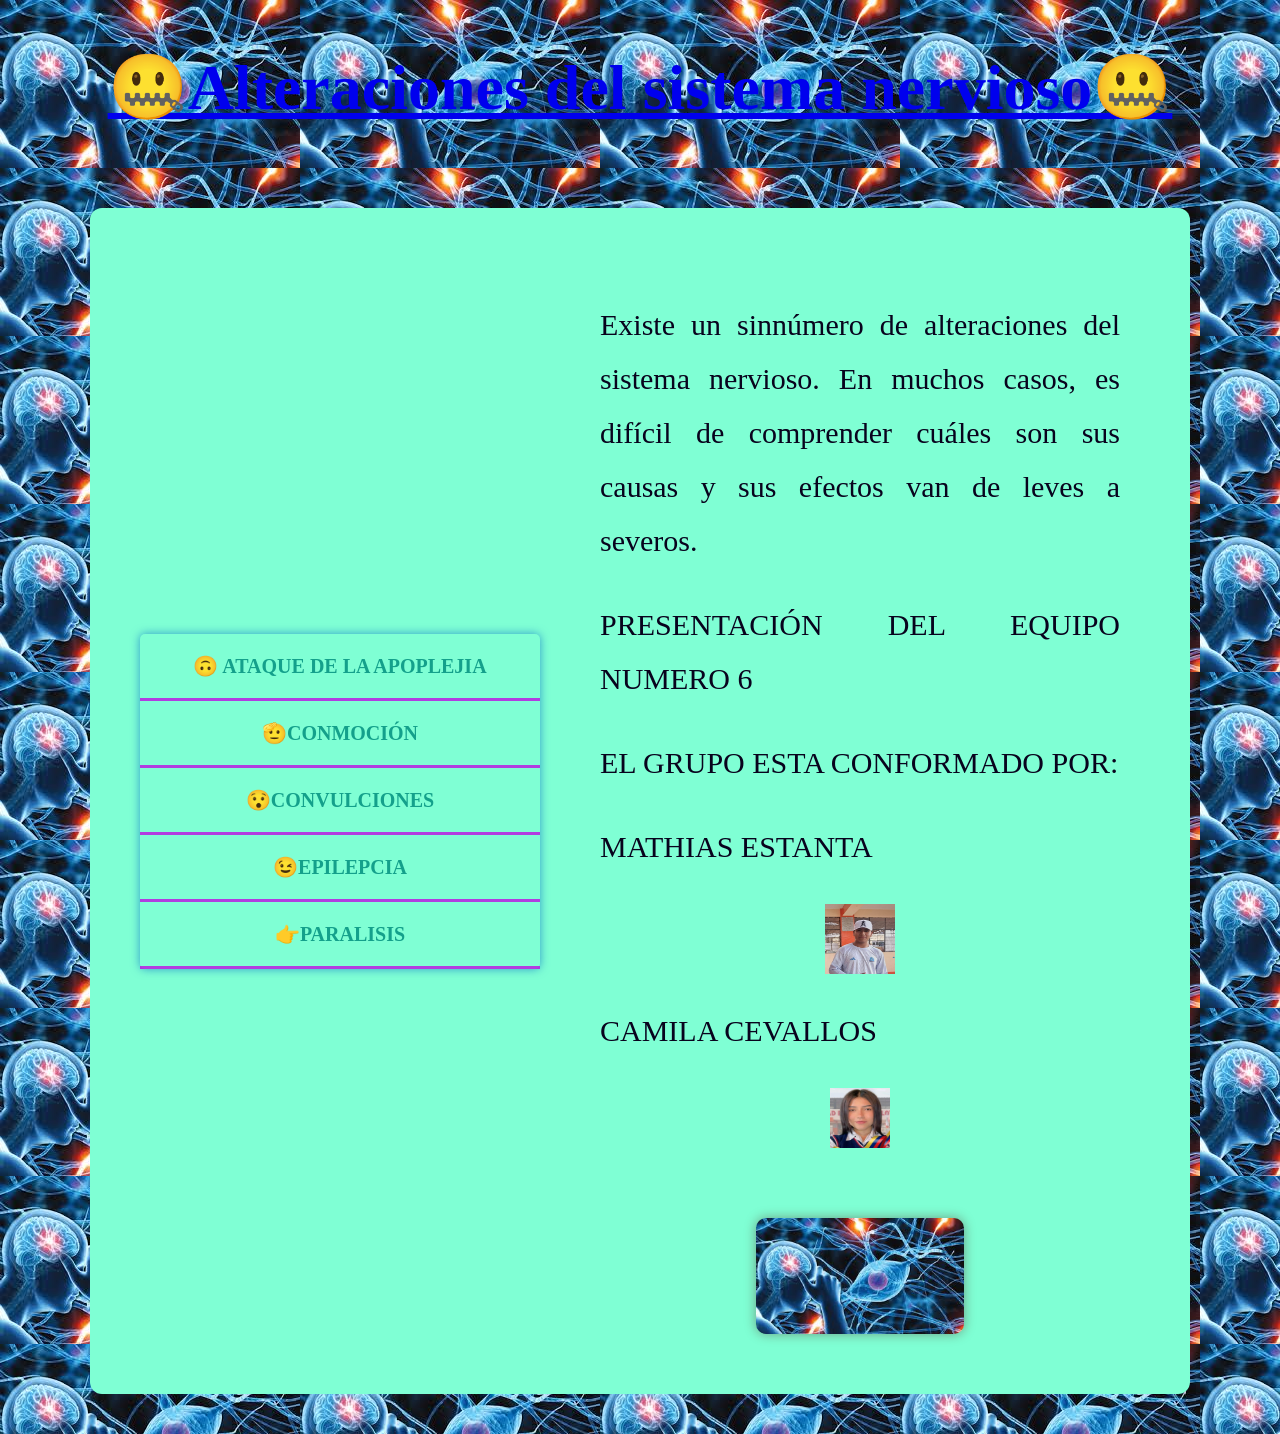
<file: index.html>
<html class="prin">
    <head>
        <meta charset="UTF-8">
        <meta name="viewport" content="width=device-width,inicial-scale=1.0">
        <title>Alteraciones del sistema nervioso😇</title>
            <link rel="icon" href="ESCUDO.ico" type="image/x-icon">

        <link rel="stylesheet" href="bologia.css">
        <link rel="shortcut icon" type="Image/x-icon" href="E"/>
    </head>

    <body >
        <h1> <a href="https://www.youtube.com/watch?v=wiULAIbbLEY"><center>🤐Alteraciones del sistema nervioso🤐</center></a></h1>
                

    <div class="contenedor">
        <nav class="menu">
            <ul>
                <li><a href="2.1ATAQUE DE APOPLEJIA.html">🙃 ATAQUE DE LA APOPLEJIA</a></li>
                <li><a href="2.2Conmocion.html">🫡CONMOCIÓN</a></li>
                <li><a href="2.3Convulciones.html">😯CONVULCIONES</a></li>
                <li><a href="2.4Epilepsia.html">😉EPILEPCIA</a></li>
                <li><a href="2.5Paralisis.html">👉PARALISIS</a></li>
            </ul>
        </nav>
 <div class="descripcion">
            <p>
                Existe un sinnúmero de alteraciones del sistema nervioso. En muchos casos, es difícil de comprender cuáles son sus causas y sus efectos van de leves a severos.
                <P>PRESENTACIÓN DEL EQUIPO NUMERO 6</P>
                <P>EL GRUPO ESTA CONFORMADO POR:</P>
                <P>MATHIAS ESTANTA</P>
                <center>
                  <img src="yo.jpeg" alt="BILOGIA" class="imagen-centro" width="70px" height="70px">
                  </center>
                <p>CAMILA CEVALLOS</p>
                <center>
                  <img src="camila.jpeg" alt="BILOGIA" width="60px" height="60px">
                </center>
            </p>
           <center>
         <img src="fondo principal.jpg" alt="Educación" class="imagen-descripcion">
        </center>
        </div>
    </div>
    </body>
</html>
</file>
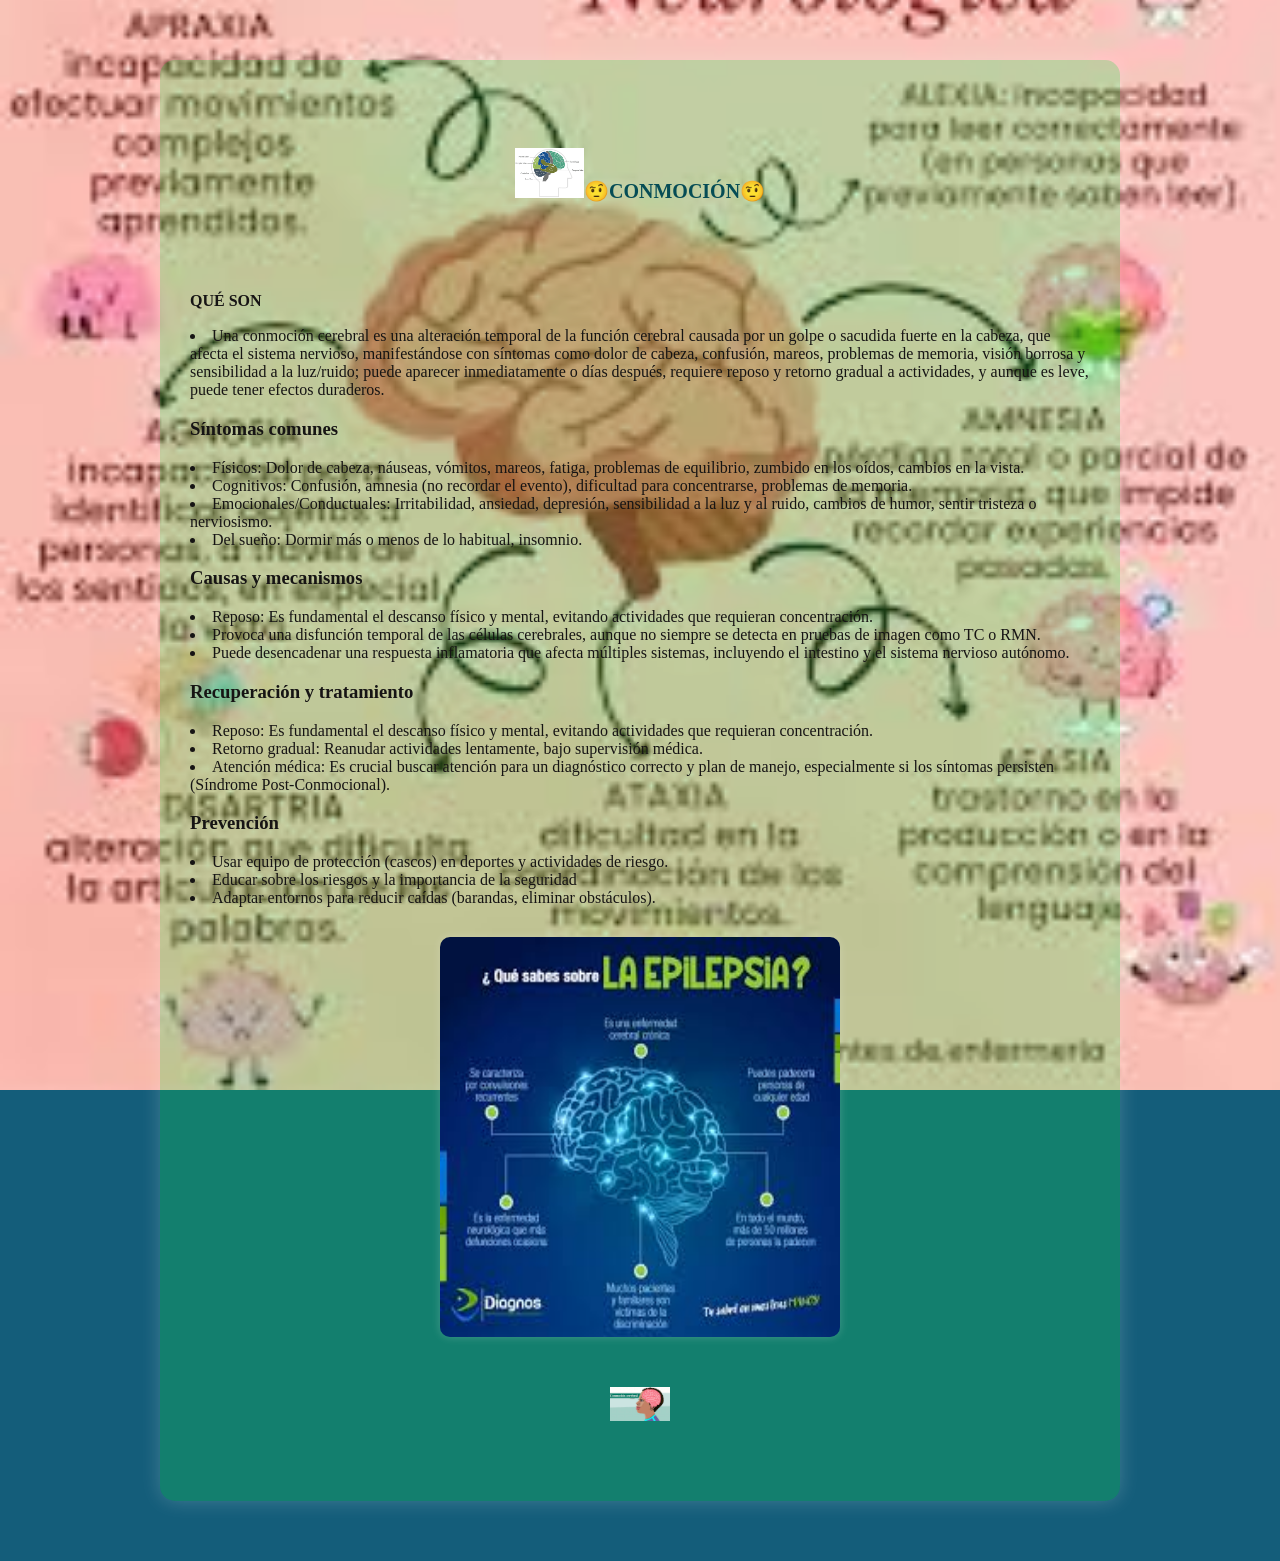
<file: 2.2Conmocion.html>
<!DOCTYPE html>
<html lang="es">
<head>
    <meta charset="UTF-8">
    <title>CONMOCION🤨</title>
                <link rel="icon" href="ESCUDO.ico" type="image/x-icon">

    <link rel="stylesheet" href="bologia.css">
    <style>

         body {
            background-image: url(fondcnm.jpg); 
            background-size: cover;
            background-repeat: no-repeat;
            background-position: center;
            background-attachment: fixed;
            font-family:ALGERIAN;
            color: #161414;
            margin: 0;
            padding: 0;
        }

        .contenido {
            background-color: rgba(19, 235, 76, 0.243);
            max-width: 900px;
            margin: 60px auto;
            padding: 30px;
            border-radius: 15px;
            box-shadow: 0 0 20px rgba(255, 255, 255, 0.2);
        }

        .contenido h2 {
            text-align: left;
            font-size: 1em;
            line-height: 1.7;
        }



        .imagen-centro {
            display: block;
            margin: 30px auto;
            width: 400px;
            height:400px ;
            border-radius: 10px;
            box-shadow: 0 0 10px rgba(255, 255, 255, 0.2);
        }

        .regreso {
            display: block;
            margin: 50px auto;
            width: 60px;
            transition: transform 0.3s;
        }

        .regreso:hover {
            transform: scale(1.2);
        }
        h1{
            color:brown
        }
        i{
            color:rgb(109, 57, 157);
            font-family:'Segoe UI', Tahoma, Geneva, Verdana, sans-serif
        }

         .titulo-con-imagen {
            display: flex;
            align-items: center;
            justify-content: center;
            gap: 15pxS;
            margin-bottom: 30px;
            text-align: center;
        }

        .titulo-con-imagen img {
            height: 50px;
        }

        .titulo-con-imagen a {
            text-decoration: none;
            color: #064c55;
            font-size: 1.4em;
            font-weight: bold;
            font-size: 20PX;
        }

        .titulo-con-imagen a:hover {
            color: #ffde59;
        }
    </style>
</head>
<body class="noveno">
    <div class="contenido">
         <div class="titulo-con-imagen">
            <img src="imagencnm.png" target="_blank">
        <h1> <a href="https://www.tiktok.com/@dr.arturo_mcobos/video/7538515560707968274">🤨CONMOCIÓN🤨</a></h1>
         </div>

            <h2><strong>QUÉ SON</strong></h2>
            <li> Una conmoción cerebral es una alteración temporal de la función 
                cerebral causada por un golpe o sacudida fuerte en la cabeza, que 
                afecta el sistema nervioso, manifestándose con síntomas como dolor 
                de cabeza, confusión, mareos, problemas de memoria, visión borrosa y 
                sensibilidad a la luz/ruido; puede aparecer inmediatamente o días después, 
                requiere reposo y retorno gradual a actividades, y 
                aunque es leve, puede tener efectos duraderos. </li>

                <h3><strong>Síntomas comunes</strong></h3>
                <li> Físicos: Dolor de cabeza, náuseas, vómitos, mareos, fatiga, problemas de equilibrio, zumbido en los oídos, cambios en la vista. </li>
                <li>Cognitivos: Confusión, amnesia (no recordar el evento), dificultad para concentrarse, problemas de memoria.</li>
                <li> Emocionales/Conductuales: Irritabilidad, ansiedad, depresión, sensibilidad a la luz y al ruido, cambios de humor, sentir tristeza o nerviosismo. </li>
                <li> Del sueño: Dormir más o menos de lo habitual, insomnio. </li>

                <h3><strong>Causas y mecanismos</strong></h3>
                <li> Reposo: Es fundamental el descanso físico y mental, evitando actividades que requieran concentración. </li>
                <li> Provoca una disfunción temporal de las células cerebrales, aunque no siempre se detecta en pruebas de imagen como TC o RMN. </li>
                <li> Puede desencadenar una respuesta inflamatoria que afecta múltiples sistemas, incluyendo el intestino y el sistema nervioso autónomo.  </li>

                <h3><strong>Recuperación y tratamiento</strong></h3>
                <li> Reposo: Es fundamental el descanso físico y mental, evitando actividades que requieran concentración. </li>
                <li> Retorno gradual: Reanudar actividades lentamente, bajo supervisión médica. </li>
                <li> Atención médica: Es crucial buscar atención para un diagnóstico correcto y plan de manejo,
                     especialmente si los síntomas persisten (Síndrome Post-Conmocional).  </li>

                <h3><strong>Prevención</strong></h3>
                <li> Usar equipo de protección (cascos) en deportes y actividades de riesgo. </li>
                <li>Educar sobre los riesgos y la importancia de la seguridad</li>
                <li>Adaptar entornos para reducir caídas (barandas, eliminar obstáculos).</li>

        <img src="fconv.jpg" alt="Imagen de BILOGIA" class="imagen-centro" width="500px" height="500px">

        <a href="index.html">
            <img src="tconm.jpg" alt="Volver al inicio" class="regreso">
        </a>
    </div>
</body>
</html>
</file>
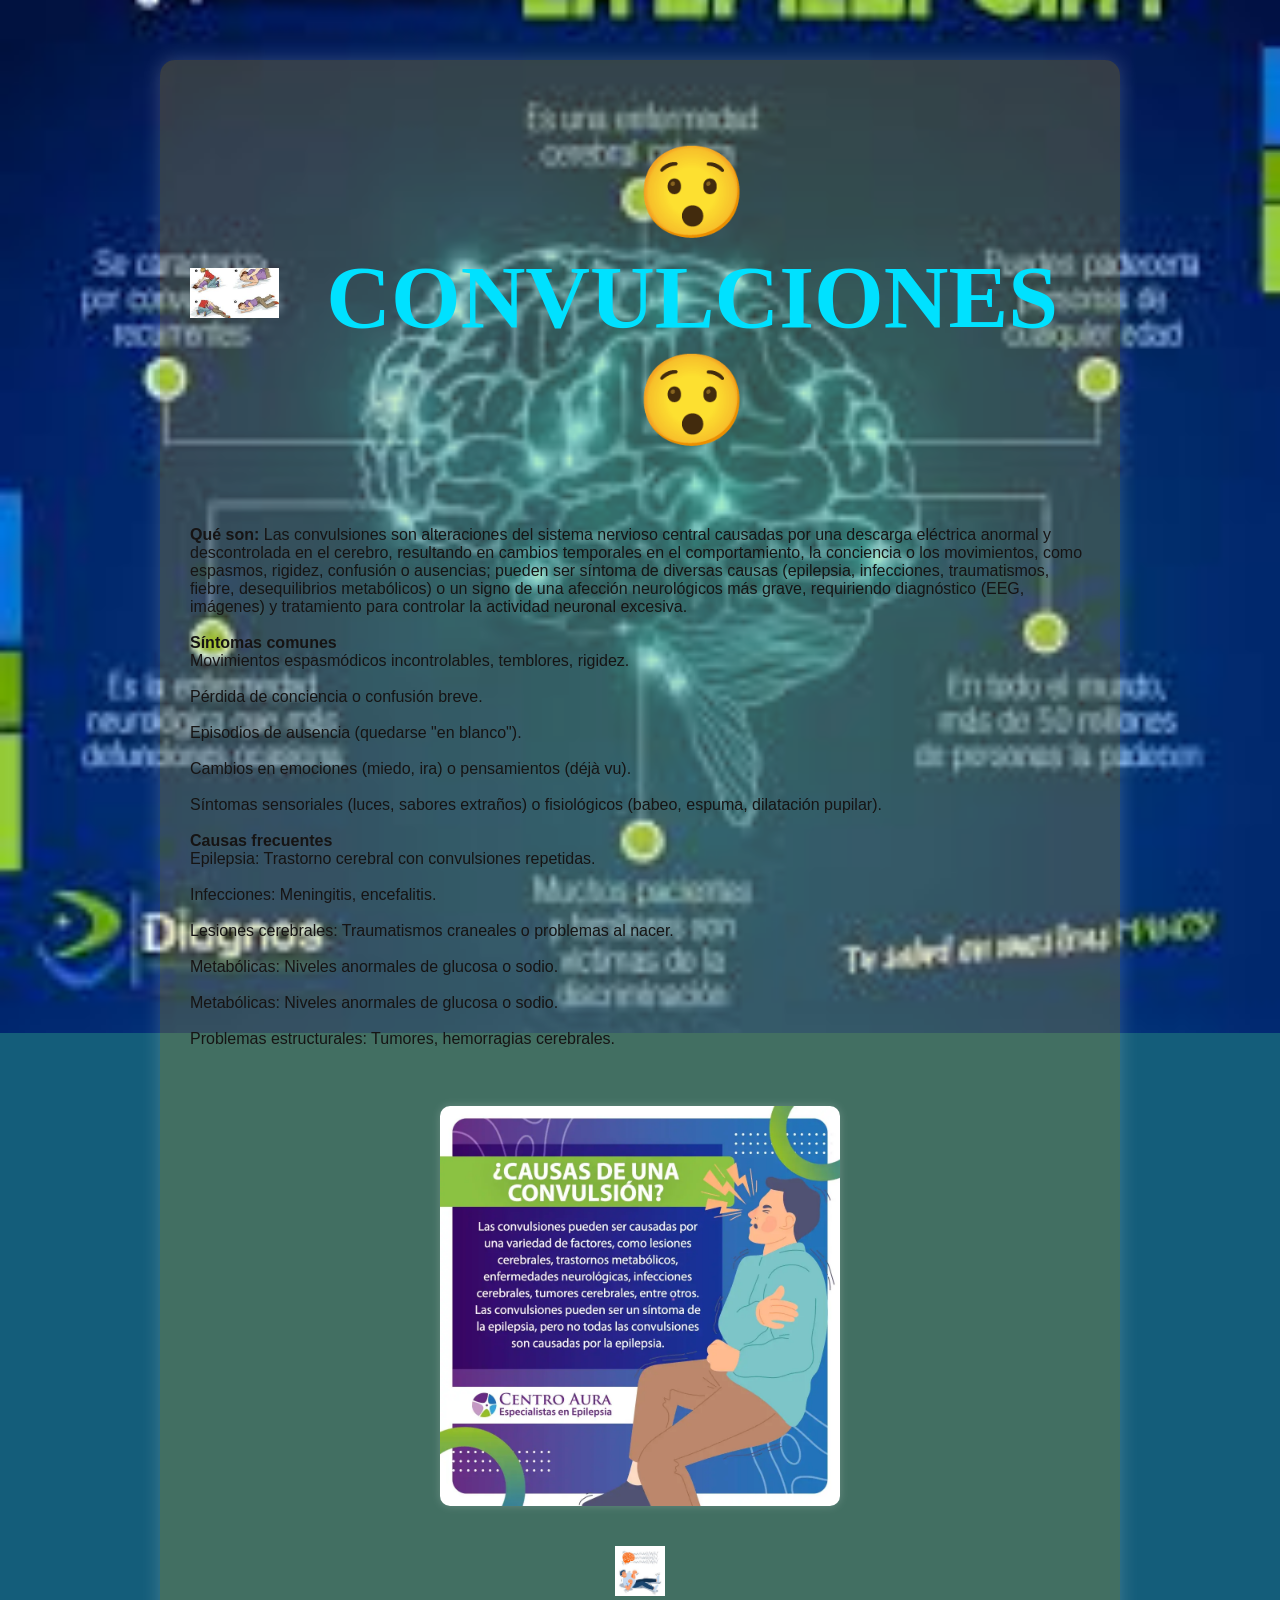
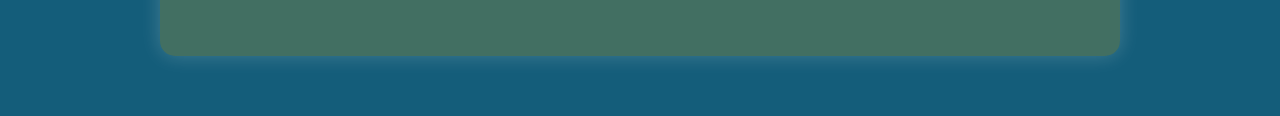
<file: 2.3Convulciones.html>
<!DOCTYPE html>
<html lang="es">
<head>
    <meta charset="UTF-8">
    <title>CONVULCIONES😯</title>
                <link rel="icon" href="ESCUDO.ico" type="image/x-icon">

    <link rel="stylesheet" href="bologia.css">
    <style>
           body {
            background-image: url(fconv.jpg); 
            background-size: cover;
            background-repeat: no-repeat;
            background-position: center;
            background-attachment: fixed;
            font-family:'Segoe UI', Tahoma, Geneva, Verdana, sans-serif;
            color: #161414;
            margin: 0;
            padding: 0;
        }

        .contenido {
            background-color: rgba(210, 167, 27, 0.243);
            max-width: 900px;
            margin: 60px auto;
            padding: 30px;
            border-radius: 15px;
            box-shadow: 0 0 20px rgba(255, 255, 255, 0.2);
        }

        .contenido h2 {
            text-align: left;
            font-size: 1em;
            line-height: 1.7;
        }



        .imagen-centro {
            display: block;
            margin: 40px auto;
            width: 400px;
            height:400px ;
            border-radius: 10px;
            box-shadow: 0 0 10px rgba(255, 255, 255, 0.2);
        }

        .regreso {
            display: block;
            margin: 30px auto;
            width: 50px;
            transition: transform 0.3s;
        }

        .regreso:hover {
            transform: scale(1.2);
        }
        h1{
            color:brown;
            text-align: center;
        }
        i{
            color:rgb(109, 57, 157);
            font-family:'Segoe UI', Tahoma, Geneva, Verdana, sans-serif;
        font-size: 20px;
        }
         .titulo-con-imagen {
            display: flex;
            align-items: center;
            justify-content: center;
            gap: 15px;
            margin-bottom: 30px;
            text-align: center;
        }

        .titulo-con-imagen img {
            height: 50px;
        }

        .titulo-con-imagen a {
            text-decoration: none;
            color: #00e1ff;
            font-size: 1.4em;
            font-weight: bold;
        }

        .titulo-con-imagen a:hover {
            color: #ffde59;
        }
    </style>
    </style>
</head>
<body class="decimo">
    <div class="contenido">
         <div class="titulo-con-imagen">
            <img src="fcon.jpg" target="_blank">
        <h1> <a href="https://www.youtube.com/watch?v=up_lqn60UF8"> 😯CONVULCIONES😯 </a></h1>
         </div>

        
            <strong>Qué son:</strong>
            Las convulsiones son alteraciones del sistema nervioso central causadas 
            por una descarga eléctrica anormal y descontrolada en el cerebro, resultando 
            en cambios temporales en el comportamiento, la conciencia o los movimientos, 
            como espasmos, rigidez, confusión o ausencias; pueden ser síntoma de diversas 
            causas (epilepsia, infecciones, traumatismos, fiebre, desequilibrios metabólicos) 
            o un signo de una afección neurológicos más grave, requiriendo diagnóstico (EEG, imágenes) y 
            tratamiento para controlar la actividad neuronal excesiva. <br><br>

            <strong>Síntomas comunes</strong><br>
             Movimientos espasmódicos incontrolables, temblores, rigidez.<br><br>   

             Pérdida de conciencia o confusión breve.<br><br>
            
            Episodios de ausencia (quedarse "en blanco").<br><br>
            
            Cambios en emociones (miedo, ira) o pensamientos (déjà vu).<br><br>

            Síntomas sensoriales (luces, sabores extraños) o fisiológicos (babeo, espuma, dilatación pupilar). <br><br>

            <strong>Causas frecuentes</strong><br>
             Epilepsia: Trastorno cerebral con convulsiones repetidas. <br><br>
             Infecciones: Meningitis, encefalitis. <br><br>
              Lesiones cerebrales: Traumatismos craneales o problemas al nacer.<br><br>
             Metabólicas: Niveles anormales de glucosa o sodio. <br><br>  
             Metabólicas: Niveles anormales de glucosa o sodio.<br><br>  
             Problemas estructurales: Tumores, hemorragias cerebrales.<br><br>
        

        <img src="imgconv.webp" alt="Imagen educativa " class="imagen-centro" width="450" height="500">

        <a href="index.html">
            <img src="regrcon.jpg" alt="Volver al inicio" class="regreso">
        </a>
    </div>
</body>
</html>
</file>
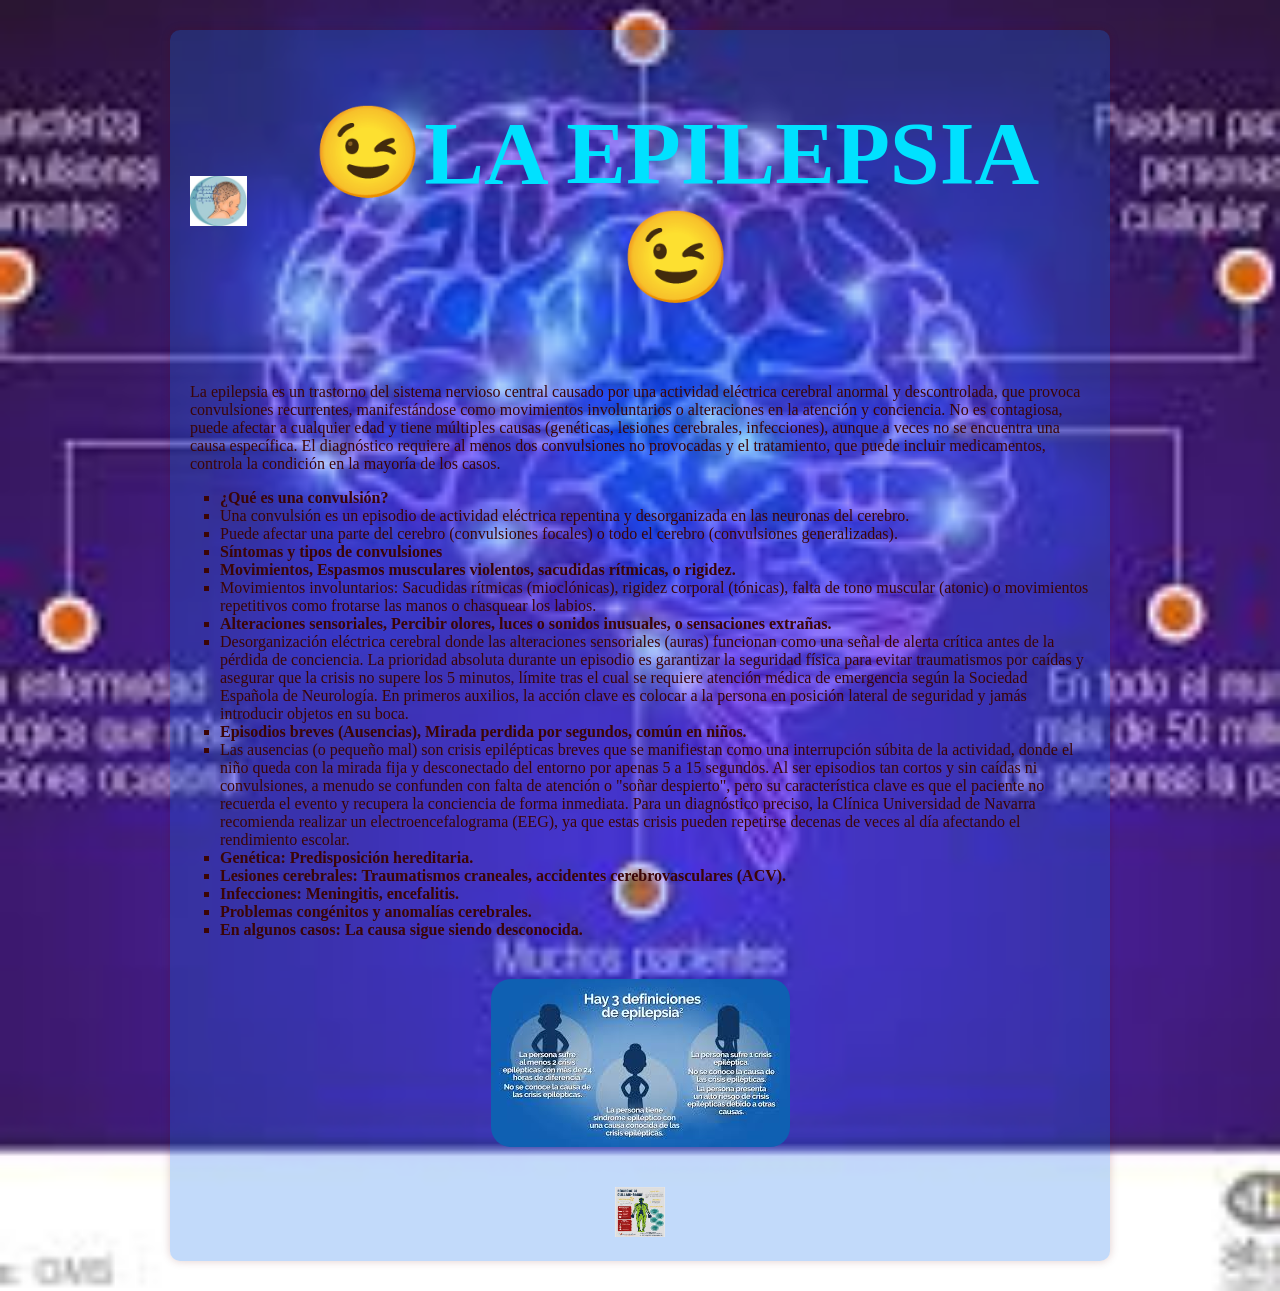
<file: 2.4Epilepsia.html>
<!DOCTYPE html>
<html lang="es">
<head>
    <meta charset="UTF-8">
    <title> EPILEPSIA</title>
        <link rel="icon" href="ESCUDO.ico" type="image/x-icon">

    <link rel="stylesheet" href="bologia.css">
   
</head>

<body class="primero">


    <main class="contenido">
         <div class="titulo-con-imagen">
            <img src="epil.jpg" target="_blank">
        <h1><a href="https://www.youtube.com/watch?v=-qsTkDERDjE">😉LA EPILEPSIA😉</a></h1>
         </div>
        <p>
          La epilepsia es un trastorno del sistema nervioso central causado por una actividad 
          eléctrica cerebral anormal y descontrolada, que provoca convulsiones recurrentes, 
          manifestándose como movimientos involuntarios o alteraciones en la atención y conciencia. 
          No es contagiosa, puede afectar a cualquier edad y tiene múltiples causas 
          (genéticas, lesiones cerebrales, infecciones), aunque a veces no se encuentra una causa específica. El diagnóstico 
          requiere al menos dos convulsiones no provocadas y el tratamiento, que puede incluir medicamentos, 
          controla la condición en la mayoría de los casos. 
        </p>
        <ul>
            <li><strong>¿Qué es una convulsión?</strong></li>
            <li>Una convulsión es un episodio de actividad 
                eléctrica repentina y desorganizada en las neuronas del cerebro.</li>
                <li>Puede afectar una parte del cerebro (convulsiones focales) o todo el cerebro (convulsiones generalizadas). </li>
                
                
                <li><strong>Síntomas y tipos de convulsiones</strong></li>
                
                <li><strong> Movimientos, Espasmos musculares violentos, sacudidas rítmicas, o rigidez. </strong></li>

                <li>
                    Movimientos involuntarios: Sacudidas rítmicas (mioclónicas), rigidez corporal (tónicas),
                     falta de tono muscular (atonic) o movimientos repetitivos como frotarse las manos o chasquear los labios.
                </li>

               <li><strong> Alteraciones sensoriales, Percibir olores, luces o sonidos inusuales, o sensaciones extrañas. </strong></li>

                <li>
                    Desorganización eléctrica cerebral donde las alteraciones sensoriales (auras) funcionan como una señal de alerta 
                    crítica antes de la pérdida de conciencia. La prioridad absoluta durante un episodio es garantizar la seguridad 
                    física para evitar traumatismos por caídas y asegurar que la crisis no supere los 5 minutos, límite tras el cual 
                    se requiere atención médica de emergencia según la Sociedad Española de Neurología. En primeros auxilios, 
                    la acción clave es colocar a la persona en posición lateral de seguridad y jamás introducir objetos en su boca.
                </li>

                <li><strong> Episodios breves (Ausencias), Mirada perdida por segundos, común en niños. 
                     </strong></li>

                <li>
                    Las ausencias (o pequeño mal) son crisis epilépticas breves que se 
                    manifiestan como una interrupción súbita de la actividad, donde el 
                    niño queda con la mirada fija y desconectado del entorno por apenas 
                    5 a 15 segundos. Al ser episodios tan cortos y sin caídas ni convulsiones,
                     a menudo se confunden con falta de atención o "soñar despierto", pero su
                     característica clave es que el paciente no recuerda el evento y recupera la 
                     conciencia de forma inmediata. Para un diagnóstico preciso, la Clínica Universidad 
                     de Navarra recomienda realizar un electroencefalograma (EEG), ya que estas crisis pueden 
                    repetirse decenas de veces al día afectando el rendimiento escolar.
                </li>

                <li><strong> Genética: Predisposición hereditaria. </strong></li>

                <li><strong> Lesiones cerebrales: Traumatismos craneales, accidentes cerebrovasculares (ACV). </strong></li>

                  <li><strong> Infecciones: Meningitis, encefalitis. </strong></li>

                    <li><strong> Problemas congénitos y anomalías cerebrales. </strong></li>

                      <li><strong> En algunos casos: La causa sigue siendo desconocida.  </strong></li>

              
         </ul>


        <img src="epilepsia.jpg" alt="Imagen educativa" class="imagen">
        
        <div class="regresar">
            <a href="index.html" title="Volver a la página principal">
                <img src="princ.jpg" alt="Volver" width="50" height="50">
            </a>
        </div>
    </main>
    <style>
        body.primero {
   background-image: url(epi.jpg);
   background-size: cover;
   background-repeat: no-repeat;
   background-position: center;
   background-attachment: fixed;
    color: #3b0505;
    font-family:ELEPHANT;
    margin: 50;
    padding: 50;
  
}

         .titulo-con-imagen {
            display: flex;
            align-items: center;
            justify-content: center;
            gap: 15px;
            margin-bottom: 30px;
            text-align: center;
        }

        .titulo-con-imagen img {
            height: 50px;
        }

        .titulo-con-imagen a {
            text-decoration: none;
            color: #00e1ff;
            font-size: 1.4em;
            font-weight: bold;
        }

        .titulo-con-imagen a:hover {
            color: #ffde59;
        }
header {
    background-color: #e31717c1;
    color: rgba(72, 43, 100, 0.294);
    padding: 20px;
    text-align: center;
    font-size: 22px;

    border-color: #1a1a1a;
}

header a {
    color: rgb(182, 79, 79);
    text-decoration: none;
    font-weight: bold;
}

header .icono {
    vertical-align: middle;
    width: 30px;
    margin-right: 30px;
}

.contenido {
    max-width: 900px;
    margin: 30px auto;
    padding: 20px;
    background-color: #136deb41;
    border-radius: 10px;
    box-shadow: 0 0 10px rgba(100, 5, 5, 0.2);
}

h1 {
    color: #742126d2;
    text-align: center;
}

ul {
    list-style-type: square;
    padding-left: 30px;
    margin-bottom: 20px;
}

.imagen {
    display: block;
    margin: 40px auto;
    max-width: 100%;
    height: auto;
    border-radius: 20px;
}

.regresar {
    text-align: center;
    margin-top: 20px;
}

.regresar img {
    transition: transform 0.3s;
}

.regresar img:hover {
    transform: scale(1.2);
}

    </style>
</body>
</html>
</file>
<file: bologia.css>
body {
    background-image: url(f2.jpg); 
    font-family:Cooper Black;
    background-color: #145d7a;
    color: rgb(8, 3, 29);
    margin: 0;
    min-height: 100vh;
    display: flex;
    flex-direction: column;
    align-items: center;
    justify-content: center;
}

h1 {
     font-family:Cooper Black;
    text-align: center;
    color: #0c6454;
    font-size: 4em;
    margin-top: 50px;
}

.contenedor {
    background-color: aquamarine; 
    font-family:Cooper Black;
    font-size: 20px;
    max-width: 1000px;
    padding: 50px;
    border-radius: 12px;
    gap: 40px;
    display: flex;
    align-items: center;
    justify-content: center;
    margin: 40px;
    flex-wrap: wrap;
}

.menu ul {
    list-style: none;
    padding: 0;
    margin: 0;
    display: flex;
    flex-direction: column;
    font-family:Cooper Black;
    width: 400px;
    border-radius: 5px;
    text-align: center;
    box-shadow: 0 0 10px #0565c5a6;
}

.menu li a {
     font-family:Cooper Black;
    color: #14a08b;
    text-decoration: none;
    padding: 20px;
    display: block;
    font-size: 20px;
    font-weight: bold;
    transition: 0.3s;
    border-bottom: 3px solid #bf0be3c9;
}

.menu li a:hover {
    background-color: #1fffd259;
}

.descripcion {

    flex: 1;
    padding: 10px 20px;
    border-radius: 5px;
    font-size: 30px;
    font-family:Cooper Black;
    line-height: 1.8;
    text-align: justify;
}

.imagen-descripcion {
    font-family:Cooper Black;
    margin-top: 40px;
    width: 40%;
    border-radius: 10px;
    box-shadow: 0 0 12px rgba(83, 10, 10, 0.4);
   
}
</file>
